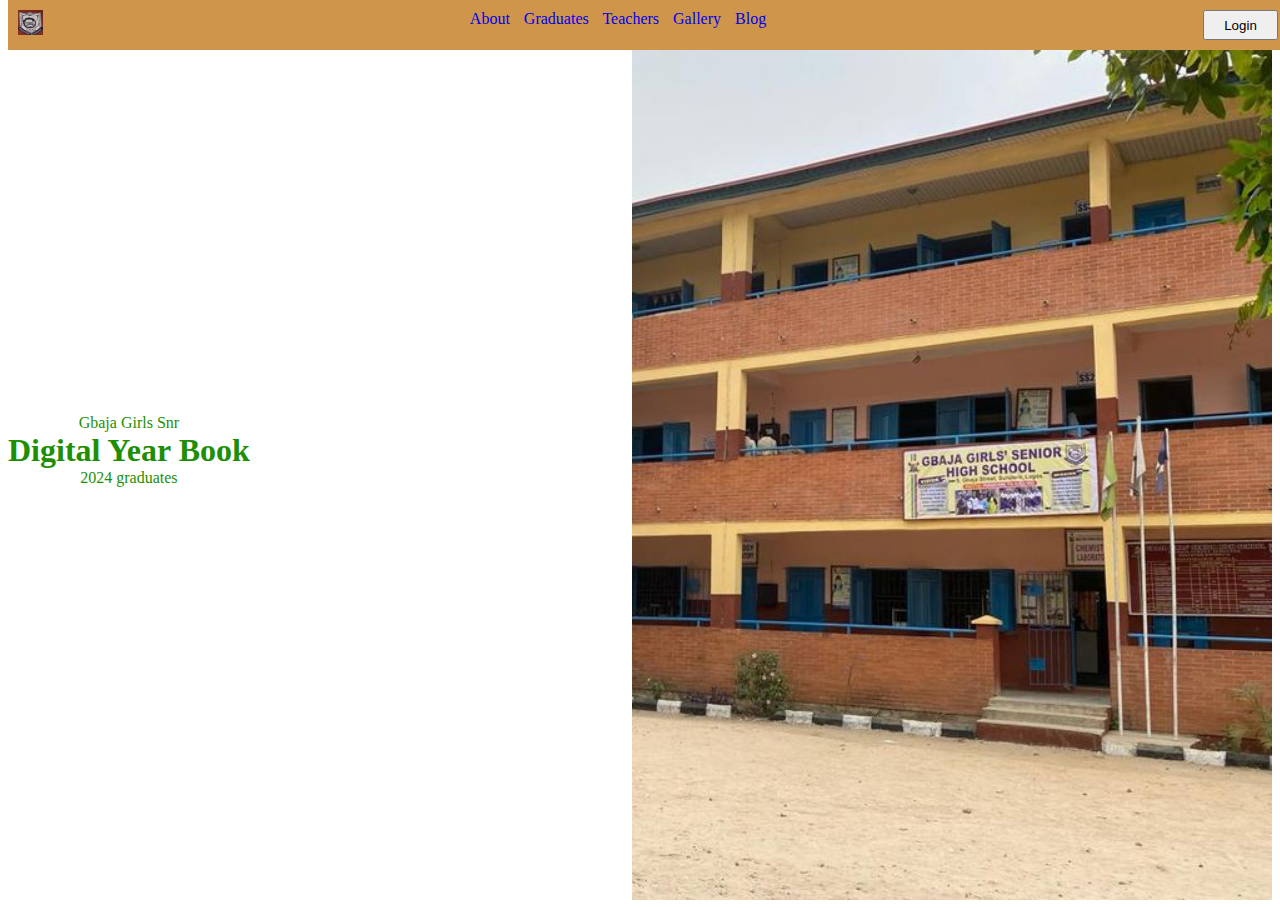
<file: index.html>
<!DOCTYPE html>
<html lang="en">
<head>
    <meta charset="UTF-8">
    <meta name="viewport" content="width=device-width, initial-scale=1.0">
    <title>Home</title>
    <link rel="stylesheet" href="styles/banner.css">
    <link rel="stylesheet" href="styles/home.css">

    <!--<link rel="stylesheet" href="styles/home.css"> -->
    

</head>
<body>
    <header class="banner">
        <div class="logo">
            <img src="images/General/Logo.jpeg" alt="Logo">
        </div>

        <div class="menu">
            
            <a href="about.html">About</a>
            <a href="graduates.html">Graduates</a>
            <a href="teachers.html">Teachers</a>
            <a href="gallery.html">Gallery</a>
            <a href="blog.html">Blog</a>
            
        </div>

        
    <a href="login.html">          
            <button id='login'>Login</button>  
    </a>
    </header>

    <main class="main">
        <div class="intro"><p>Gbaja Girls Snr</p>
            <h1>Digital Year Book</h1>
            <p>2024 graduates</p>
        </div>

        <div class="photo">
        
        </div>
    </main>

</body>
</html>
</file>
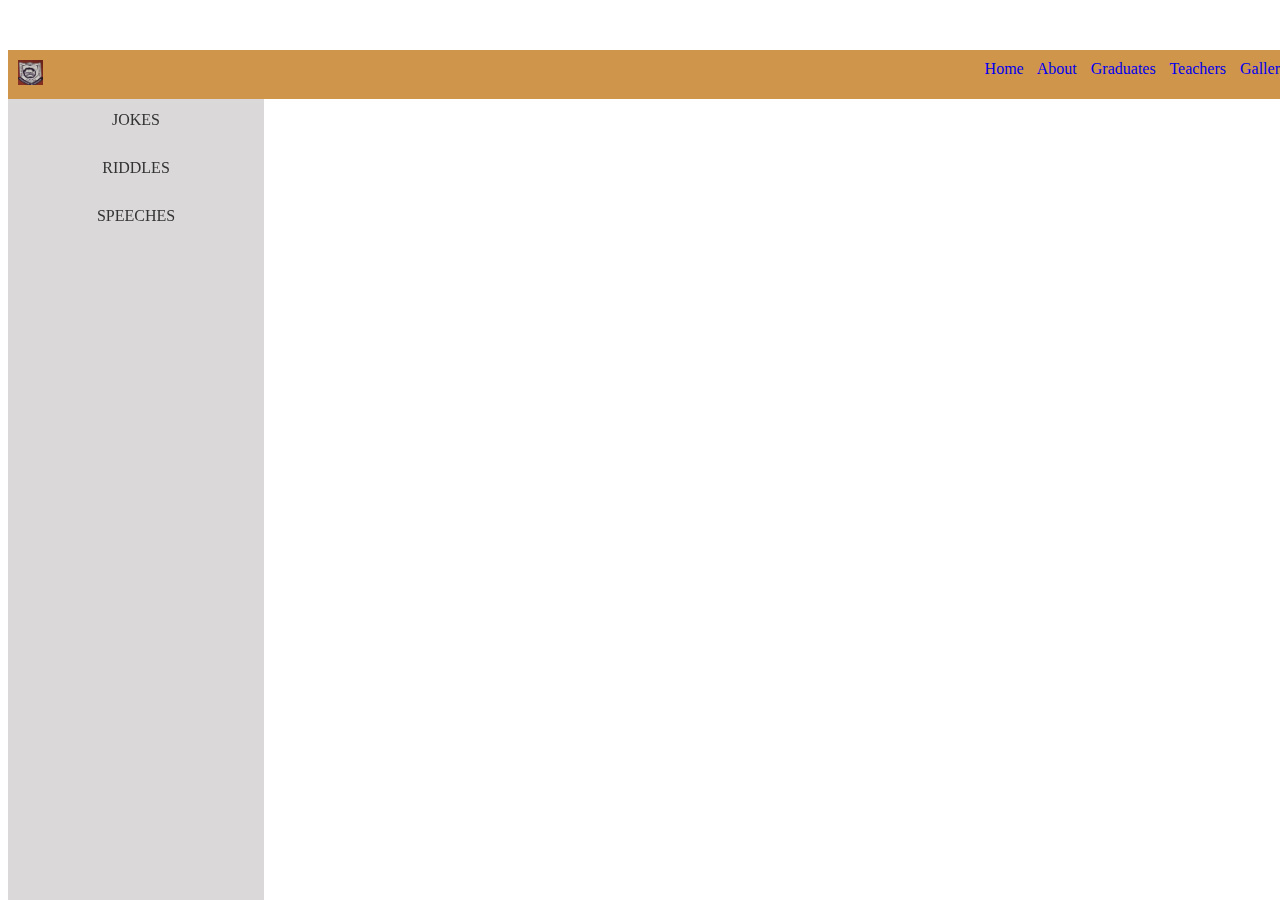
<file: blog.html>
<!DOCTYPE html>
<html>
<head>
<title>GBAJA BLOG</title>

<link rel="stylesheet" href="styles/banner.css">
<link rel="stylesheet" href="styles/blog.css">
</head>
<body>
    <header class="banner">
        <div class="logo">
            <img src="images/General/Logo.jpeg" alt="Logo">
        </div>

        <div class="menu">
            
            <a href="index.html">Home</a>
            <a href="about.html">About</a>
            <a href="graduates.html">Graduates</a>
            <a href="teachers.html">Teachers</a>
            <a href="#">Gallery</a>
           
            
        </div>
    </header> 
   
   
   
    <div class="sidebar">
    
        <a href="blog.html"><h1></h1></a>
       
        <a href="jokes.html">JOKES</a>
        <a href="riddles.html">RIDDLES</a>
        <a href="speech.html">SPEECHES</a>
    </div>
    <div class="content">
        <h2>Welcome to the information<br> and fun zone.</h2>
    </div>
</body>

</html>
</file>
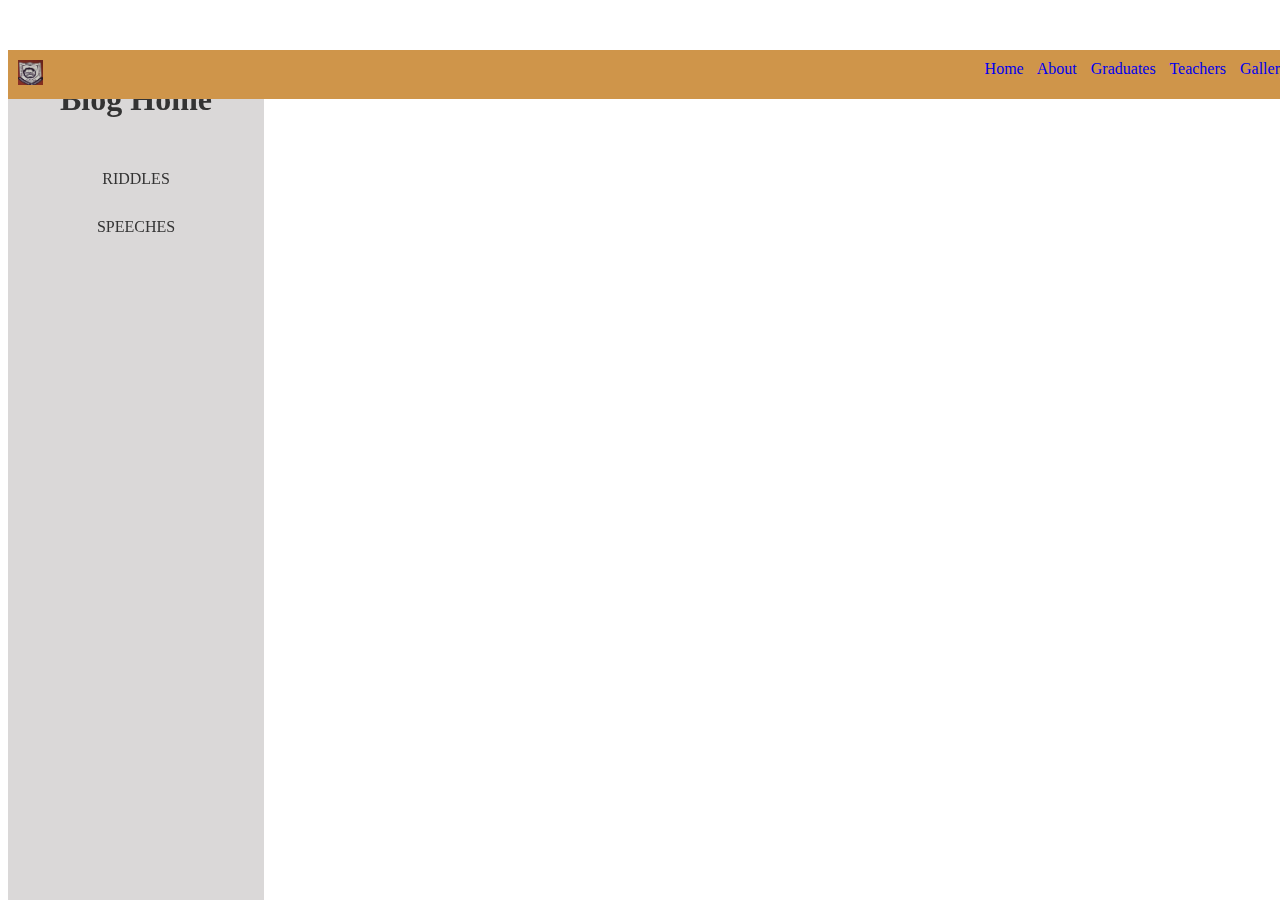
<file: jokes.html>
<!DOCTYPE html>
<html>
<head>
<title>GBAJA BLOG</title>

<link rel="stylesheet" href="styles/banner.css">
<link rel="stylesheet" href="styles/blog.css">
</head>
<body>
   
    <header class="banner">
        <div class="logo">
            <img src="images/General/Logo.jpeg" alt="Logo">
        </div>

        <div class="menu">
            
            <a href="index.html">Home</a>
            <a href="about.html">About</a>
            <a href="graduates.html">Graduates</a>
            <a href="#">Teachers</a>
            <a href="#">Gallery</a>
           
            
        </div>
    </header> 
   
   
    <div class="sidebar">
        <a href="blog.html"><h1>Blog Home</h1></a>
      
        <a href="riddles.html">RIDDLES</a>
       
        <a href="speech.html">SPEECHES</a>
    </div>
    <div class="content">
        <h2>JOKES</h2>
    </div>
</body>



</html>
</file>
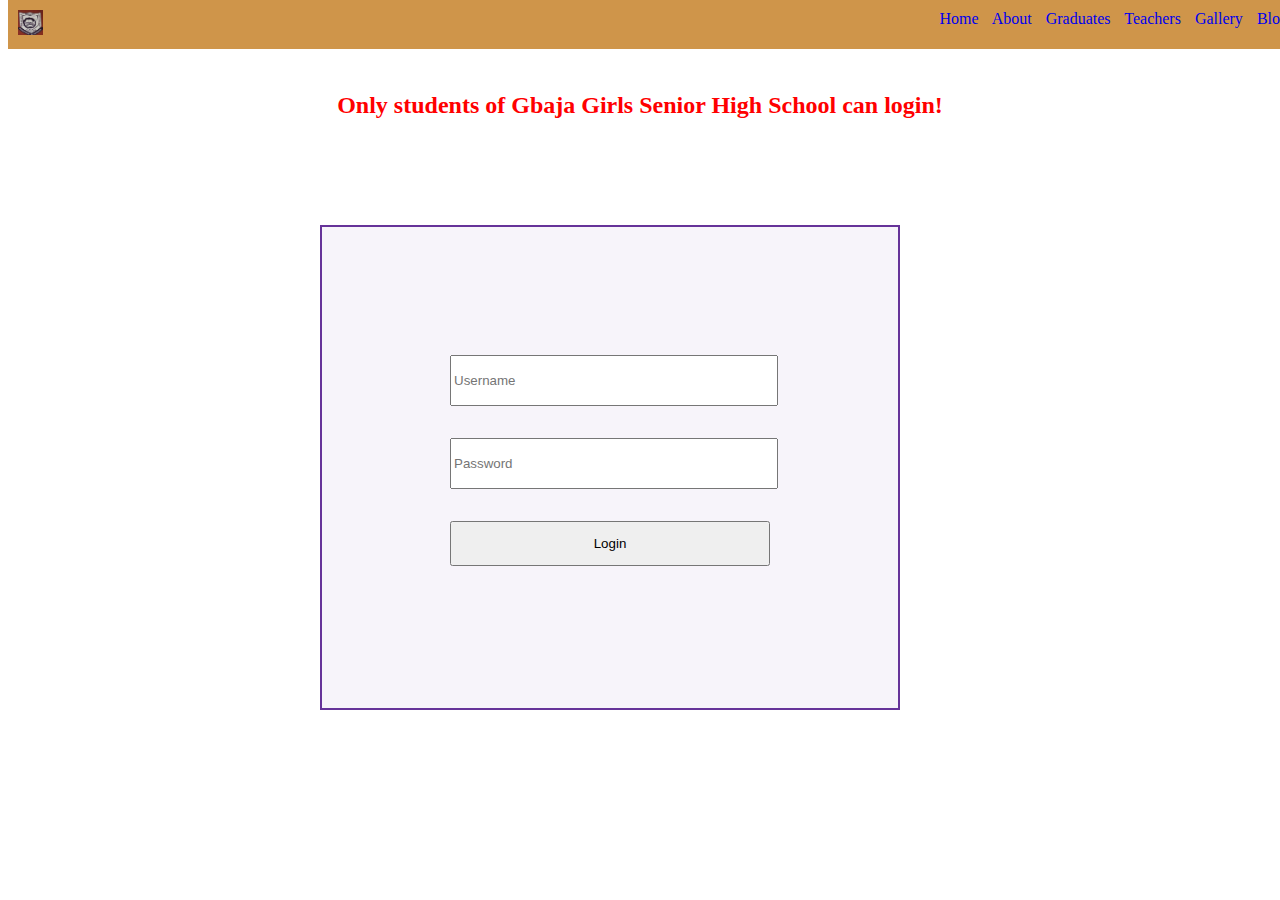
<file: login.html>
<!DOCTYPE html>
<html lang="en">
<head>
    <meta charset="UTF-8">
    <meta name="viewport" content="width=device-width, initial-scale=1.0">
    <title>Login Page</title>
    <link rel="stylesheet" href="styles/banner.css">
    <link rel="stylesheet" href="styles/login.css">
</head>
<body>
    
    <header class="banner">
        <div class="logo">
            <img src="images/General/Logo.jpeg" alt="Logo">
        </div>

        <div class="menu">
            
            <a href="index.html">Home</a>
            <a href="about.html">About</a>
            <a href="graduates.html">Graduates</a>
            <a href="teachers.html">Teachers</a>
            <a href="gallery.html">Gallery</a>
            <a href="blog.html">Blog</a>
        </div>
    </header>
    <br><br><br><br>
    <h2 id="note">Only students of Gbaja Girls Senior High School can login!</h2>

    <form>
    <input type="text" placeholder="Username" id="user">
    <input type="text" placeholder="Password" id="pass">

    <button id="login">Login</button>
   </form>

<script src="scripts/login.js"></script>
</body>
</html>
</file>
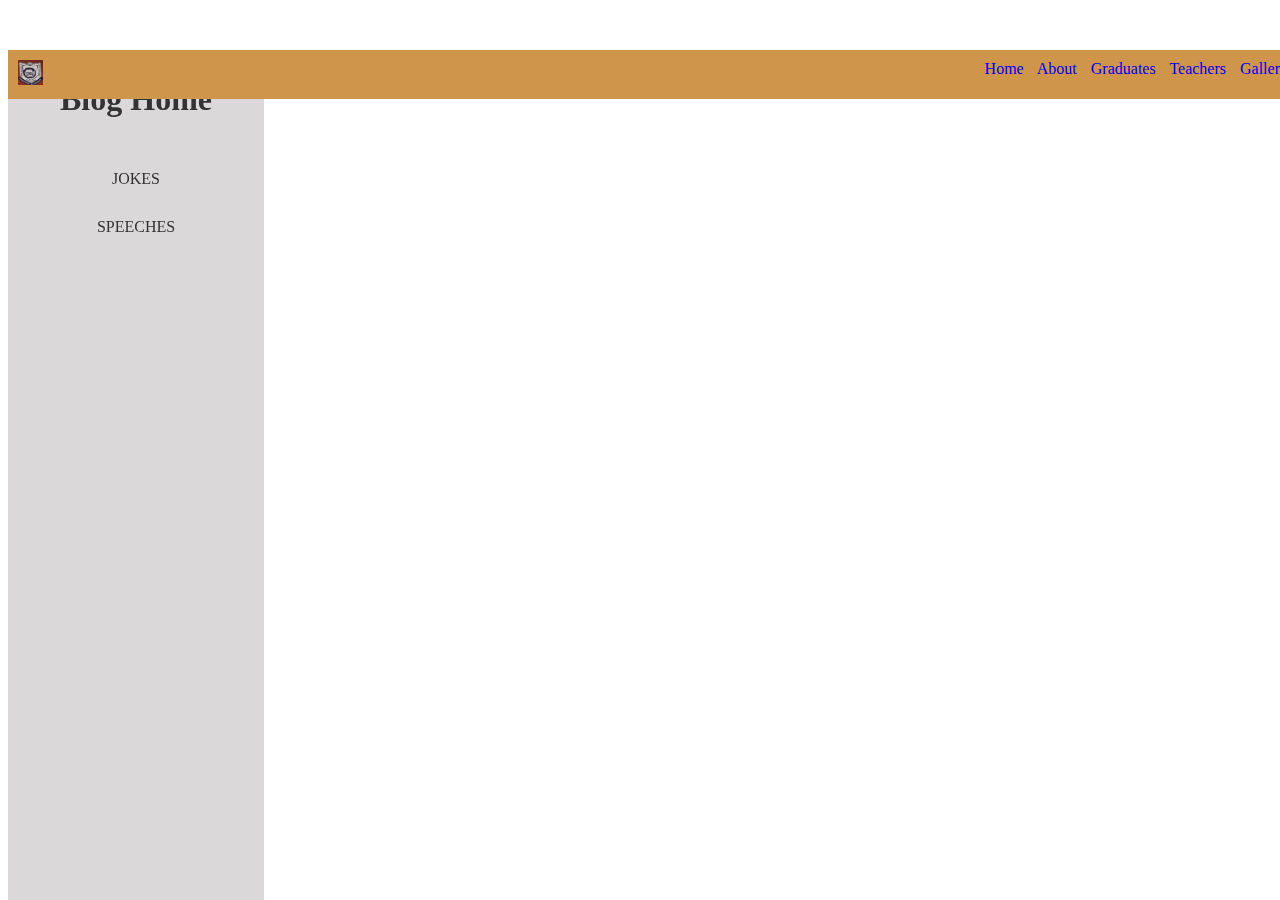
<file: riddles.html>
<!DOCTYPE html>
<html>
<head>
<title>GBAJA BLOG</title>
<link rel="stylesheet" href="styles/banner.css">
<link rel="stylesheet" href="styles/blog.css">

</head>

<header class="banner">
    <div class="logo">
        <img src="images/General/Logo.jpeg" alt="Logo">
    </div>

    <div class="menu">
        
        <a href="index.html">Home</a>
        <a href="about.html">About</a>
        <a href="graduates.html">Graduates</a>
        <a href="#">Teachers</a>
        <a href="#">Gallery</a>
       
        
    </div>
</header> 


<body>
    <div class="sidebar">
        <a href="blog.html"><h1>Blog Home</h1></a>
        <a href="jokes.html">JOKES</a>
       
        <a href="speech.html">SPEECHES</a>
    </div>
    <div class="content">
        <h2>RIDDLES ZONE</h2>
    </div>
</body>



</html>
</file>
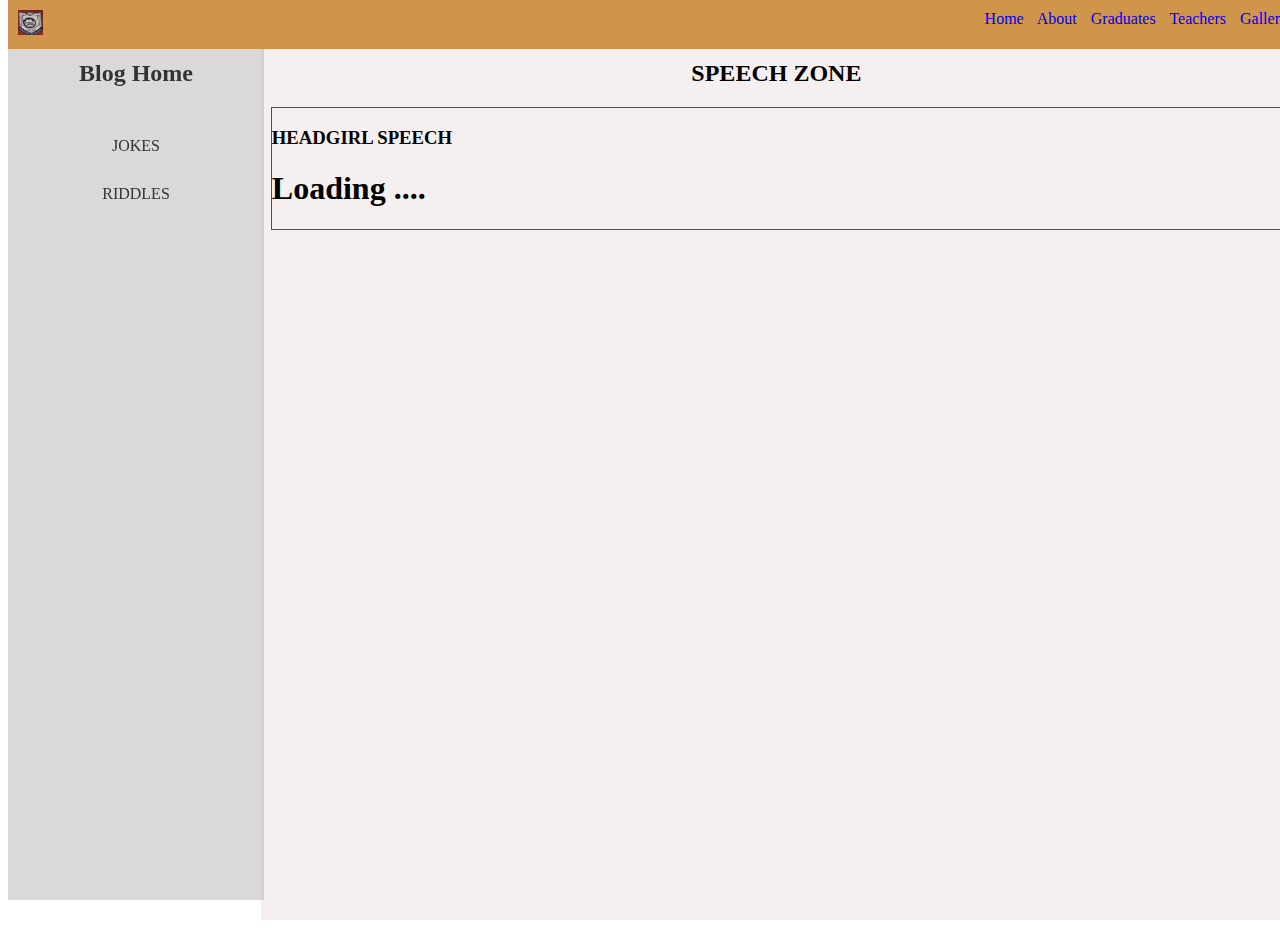
<file: speech.html>
<!DOCTYPE html>
<html>
<head>
<title>GBAJA BLOG</title>
<link rel="stylesheet" href="styles/banner.css">
<link rel="stylesheet" href="styles/blog.css">
</head>
<body>
    <header class="banner">
        <div class="logo">
            <img src="images/General/Logo.jpeg" alt="Logo">
        </div>

        <div class="menu">
            
            <a href="index.html">Home</a>
            <a href="about.html">About</a>
            <a href="graduates.html">Graduates</a>
            <a href="teachers.html">Teachers</a>
            <a href="gallery.html">Gallery</a>
            
        </div>
    </header> 


<div class="sidebar">
        <a href="blog.html"><h2>Blog Home</h2></a>
        <a href="jokes.html">JOKES</a>
        <a href="riddles.html">RIDDLES</a>  
</div>
    
<div class="contents">
        <h2>SPEECH ZONE</h2>

    <div class="speech">
        <div class="writeup" id="headgirl">
    <h3>HEADGIRL SPEECH</h3>
    <h1>Loading ....</h1>
</div> 


</body>



</html>
</file>
<file: styles/banner.css>
body{
    margin-top: 0;
}

.banner{
    width: 100%;
    padding: 10px;
    background-color: rgb(207, 149, 74);
    display: flex;
    justify-content: space-between;
    position: fixed; 
    z-index: 1
}

.menu a{
    padding-right: 10px;
    text-decoration: none;
}

.logo img{
    width: 25px;
}

a:hover{
    background-color: rgb(215, 194, 235);
}
</file>
<file: styles/home.css>
main{
    display: flex;
    align-items: center;
    justify-content: space-between;
}

.intro h1{
    margin: 0px;
    color: rgb(30, 143, 2);
    text-align: center;
}

.intro p{
    margin: 0px;
    color: rgb(30, 143, 2);
    text-align: center;
}
.photo {
width: 50vw;
height:100vh;
background-image: url(../images/General/School.jpg);
background-size: cover;
background-position: right;
}

#login{
    margin-right: 20px;
    width: 75px;
    height: 30px;
    cursor: pointer;
}
</file>
<file: styles/blog.css>
.sidebar {
    width: 20%;
    background-color:#aeaaaa74;
    height: 100vh;
    position: fixed;
}
.sidebar h2 {
    text-align: center;
}
.sidebar  a{
    display: block;
    padding: 10px 15px;
    text-decoration: none;
    margin-bottom: 10px;
    border-radius: 5px;
    color:#333 ;
    text-align: center;
}
.sidebar a:hover{
    background-color:#ddd;
}

.contents {
    width: 80%;
    margin-left: 20%;
    background-color:#f6efef;
    padding: 10px;
    height: 100vh;
}

h2{
    text-align: center;
    margin-top: 50px;
    
}

.writeup{
   display: block;
   border: 1px solid rebeccapurple;
}
</file>
<file: styles/login.css>
form{
    width: 25vw;
    height: 25vh;
    border: 2px solid rebeccapurple;
   position: absolute;
   left: 25%;
   top: 25%;
   padding: 10%;
   background-color: rgb(247, 244, 250);
    
    
}
input, #login{
    display:block;
    width: 100%;
    height: 20%;
    margin-bottom: 10%;
}

#note{
    color: red;
    text-align: center;
}
</file>
